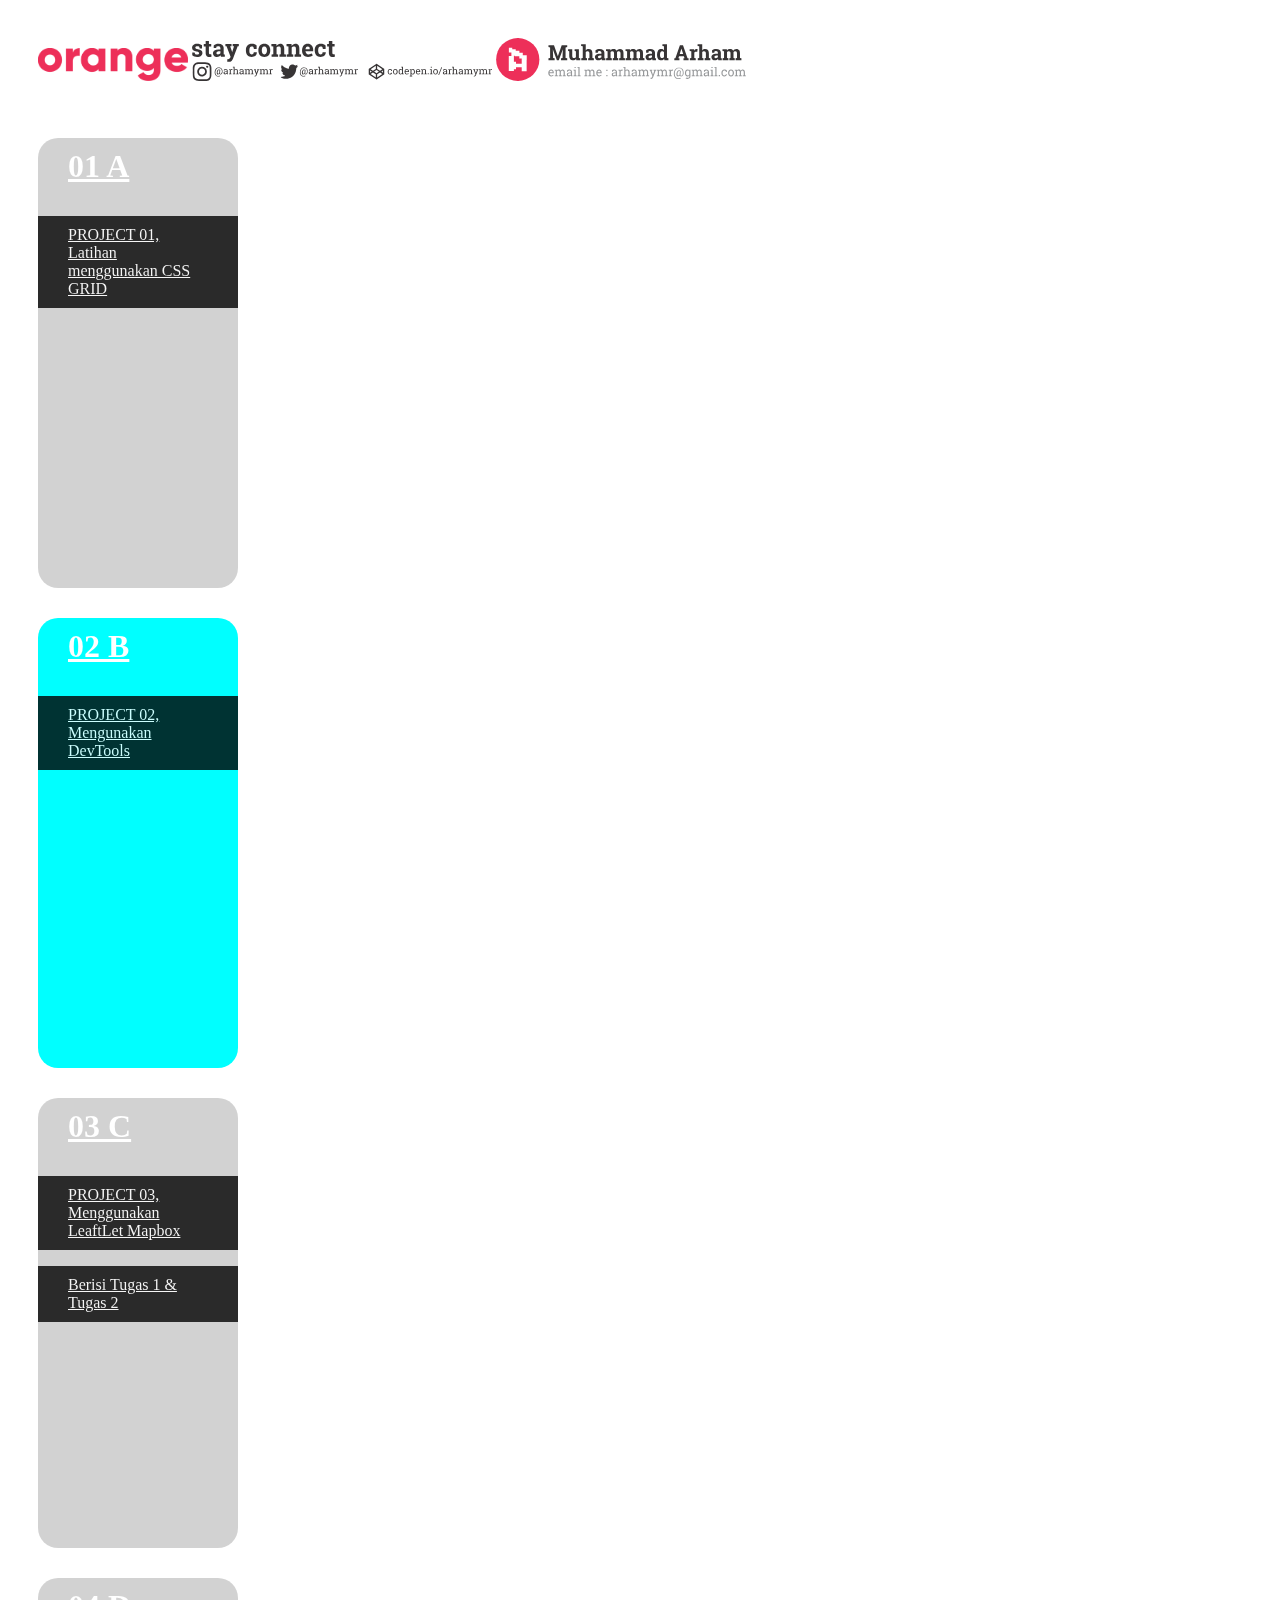
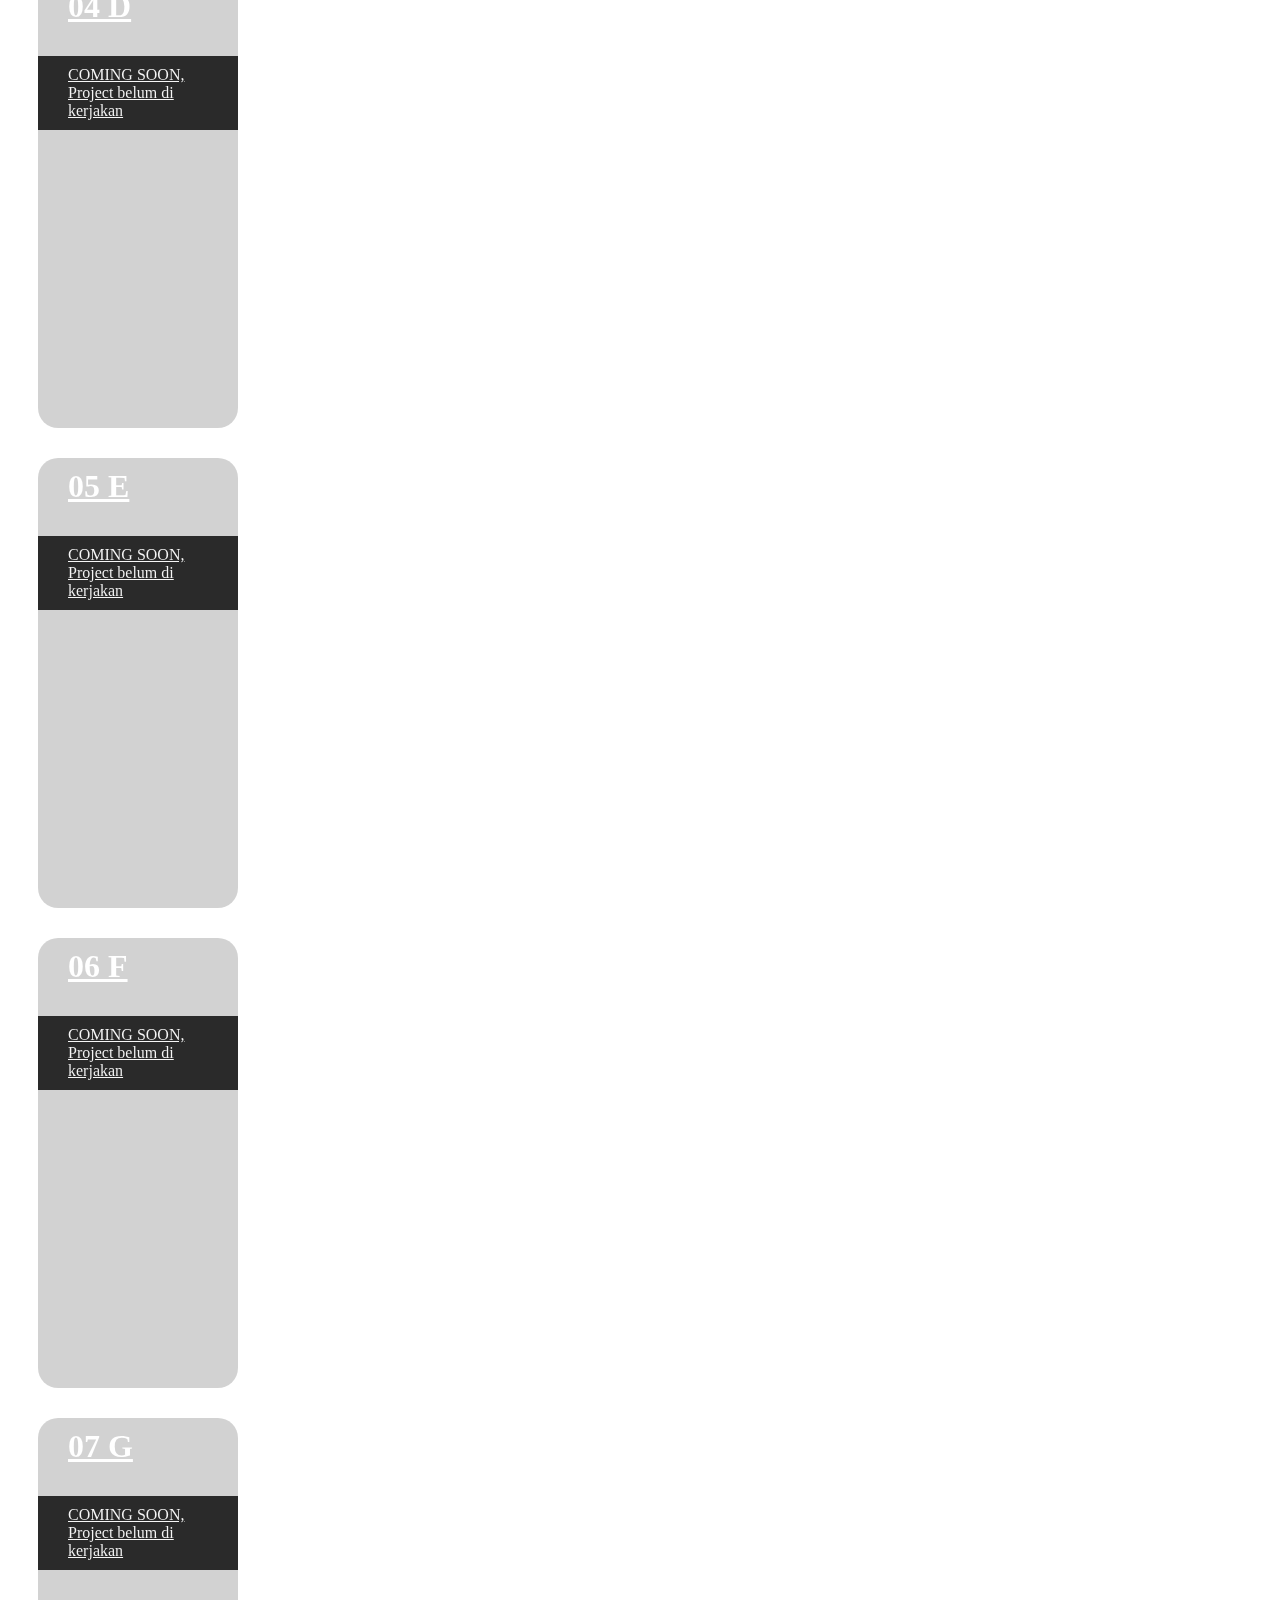
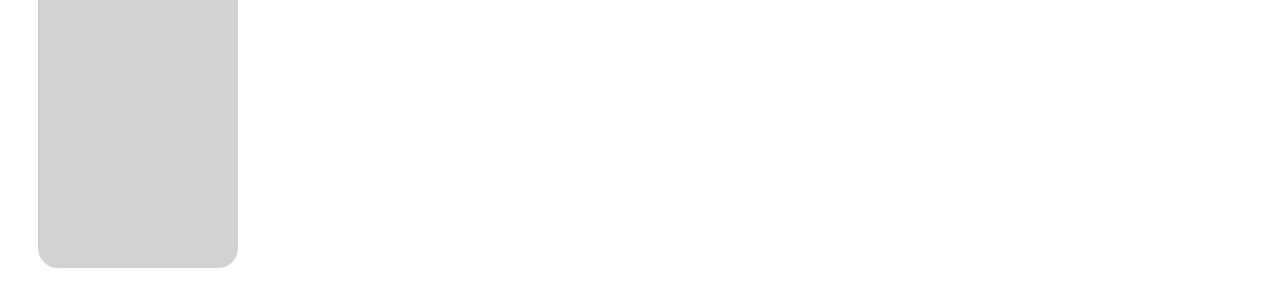
<file: public/index.html>
<!DOCTYPE html>
<html>

<head>
    <meta charset="utf-8">
    <meta content="width=device-width, initial-scale=1, maximum-scale=1, user-scalable=no" name="viewport">
    <link rel="stylesheet" href="https://stackpath.bootstrapcdn.com/bootstrap/4.1.3/css/bootstrap.min.css" integrity="sha384-MCw98/SFnGE8fJT3GXwEOngsV7Zt27NXFoaoApmYm81iuXoPkFOJwJ8ERdknLPMO" crossorigin="anonymous">
    <title>welcome to my page</title>
    <style type="text/css">
    
    body {
        overflow-y: hidden;
    }

    h1 {
        padding: 10px 30px;
        font-weight: bold;
    }

    body::-webkit-scrollbar {
        width: 8px;
        height: 8px;
        background-color: #aaa;
    }

    body::-webkit-scrollbar-thumb {
        background: #000;
        cursor: grabbing;
        border-radius: 8px;
    }

    .card {
        width: 200px;
        margin: 30px 0px 30px 30px;
        background-color: #2d2d2d;

        transition: 0.4s all ease-out;
        border-radius: 20px;
        background-image: url(https://i.pinimg.com/originals/d8/7c/4a/d87c4a93a1e0428dd86cc36a4588bec4.jpg);
        background-size: cover;
        border: none;
        background-repeat: no-repeat;
        height: 450px;
        -webkit-filter: invert(100%);
        filter: invert(100%);

        /*box-shadow: 2px 2px 2px #2d2d2d;
          -webkit-box-shadow: 2px 2px 2px #2d2d2d;
          -moz-box-shadow: 2px 2px 2px #2d2d2d;
          -o-box-shadow: 2px 2px 2px #2d2d2d;*/


    }

    a:nth-child(1) .card{
        background-image: url(https://scontent-mxp1-1.cdninstagram.com/vp/b0d00517198fe47969629d0d5dbaf463/5C27EED9/t51.2885-15/e35/31198384_173320936715228_5378441073511104512_n.jpg);
    }

    a:nth-child(2) .card{
        background-color: red;
        background-image: url(https://i.pinimg.com/originals/3b/9f/50/3b9f50a3c2c52af4ffa4d9ce72aff97d.jpg);
    }

    a:nth-child(3) .card{
        background-image: url(https://s1.bukalapak.com/img/1421318672/w-1000/BOMBER_HOLYGRAIL_X_MACHINE56_BOMBX56_Size_S_BOMBER_LIMITED_B.jpg);
    }

     a:nth-child(4) .card{
        background-image: url(https://scontent.cdninstagram.com/vp/6d2e522e28a40c6966486bef9aa0c0c6/5C4260A4/t51.2885-15/sh0.08/e35/s640x640/30087297_872287776304837_6211041799763394560_n.jpg);
    }
    a:nth-child(6) .card{
      background-image: url(https://scontent-ort2-1.cdninstagram.com/vp/296466fbcb2b705a78b740e5589824fd/5BD789AE/t51.2885-15/e35/c0.135.1080.1080/s480x480/22277823_1616857088376611_1683515661206159360_n.jpg);
    }

    a:nth-child(7) .card {
      background-image: url(http://cdn.chaihezi.com/wp-content/uploads/2016/01/glitch-bonhead-black-death-000.jpg);
    }
    .card:hover {
        width: 250px;
        -webkit-filter: invert(0);
        filter: invert(0);
        /*opacity: 1;*/
    }



    a {
        color: #000;
    }

    a:hover {
        color: #000;
        text-decoration: none;
    }

    .row {
        padding-top: 100px;
        width: 2000px;
    }

    .logo {
        padding:30px 30px 20px 30px ;
        width: 100%;
        position: fixed;
      
    }
    
    .card p {
        padding: 10px 30px;
        background-color: #fff;
        opacity: 0.8;
    }


/*// Small devices (landscape phones, 576px and up)*/

@media (max-width: 575.98px) {
    .logo img:nth-child(3){
      display: none;
    }
    .logo img:nth-child(2){
      display: none;
    }
    .card {
      height: 350px;
    }
}

@media (min-width: 576px) and (max-width: 767.98px) {
    .logo img:nth-child(3){
      display: none;
    }
    .card {
      height: 400px;
    }
}


    </style>
</head>

<body>
    <div class="logo">
        <img src="image/logo.png" alt="image" width="150px">
        <img class="ml-4"src="image/social.svg" alt="social" width="300px">
        <img src="image/me.svg" class="mk-2" alt="me" width="250px">
    </div>
        <div class="row">
            <a href="project1/index.html">
        <div class="card">
        <h1>01 A </h1>
        <p> PROJECT 01, Latihan menggunakan CSS GRID </p>
        </div>
      </a>
            <a href="project2/index.html">
        <div class="card">
        <h1>02 B</h1>
        <p> PROJECT 02, Mengunakan DevTools </p>

        </div>
      </a>
            <a href="project3/index.html">
        <div class="card">
        <h1>03 C</h1>
        <p> PROJECT 03, Menggunakan LeaftLet Mapbox </p>
        <p> Berisi Tugas 1 & Tugas 2 </p>
        </div>
      </a>
            <a href="404.html">
        <div class="card">
        <h1>04 D</h1>
        <p> COMING SOON, Project belum di kerjakan </p>
        </div>
      </a>
            <a href="404.html">
        <div class="card">
        <h1>05 E</h1>
        <p> COMING SOON, Project belum di kerjakan </p>
        </div>
      </a>
            <a href="404.html">
        <div class="card">
        <h1>06 F</h1>
        <p> COMING SOON, Project belum di kerjakan </p>
        </div>
      </a>
            <a href="404.html">
        <div class="card">
        <h1>07 G</h1>
        <p> COMING SOON, Project belum di kerjakan </p>
        </div>
      </a>
        </div>
</body>

</html>
</file>
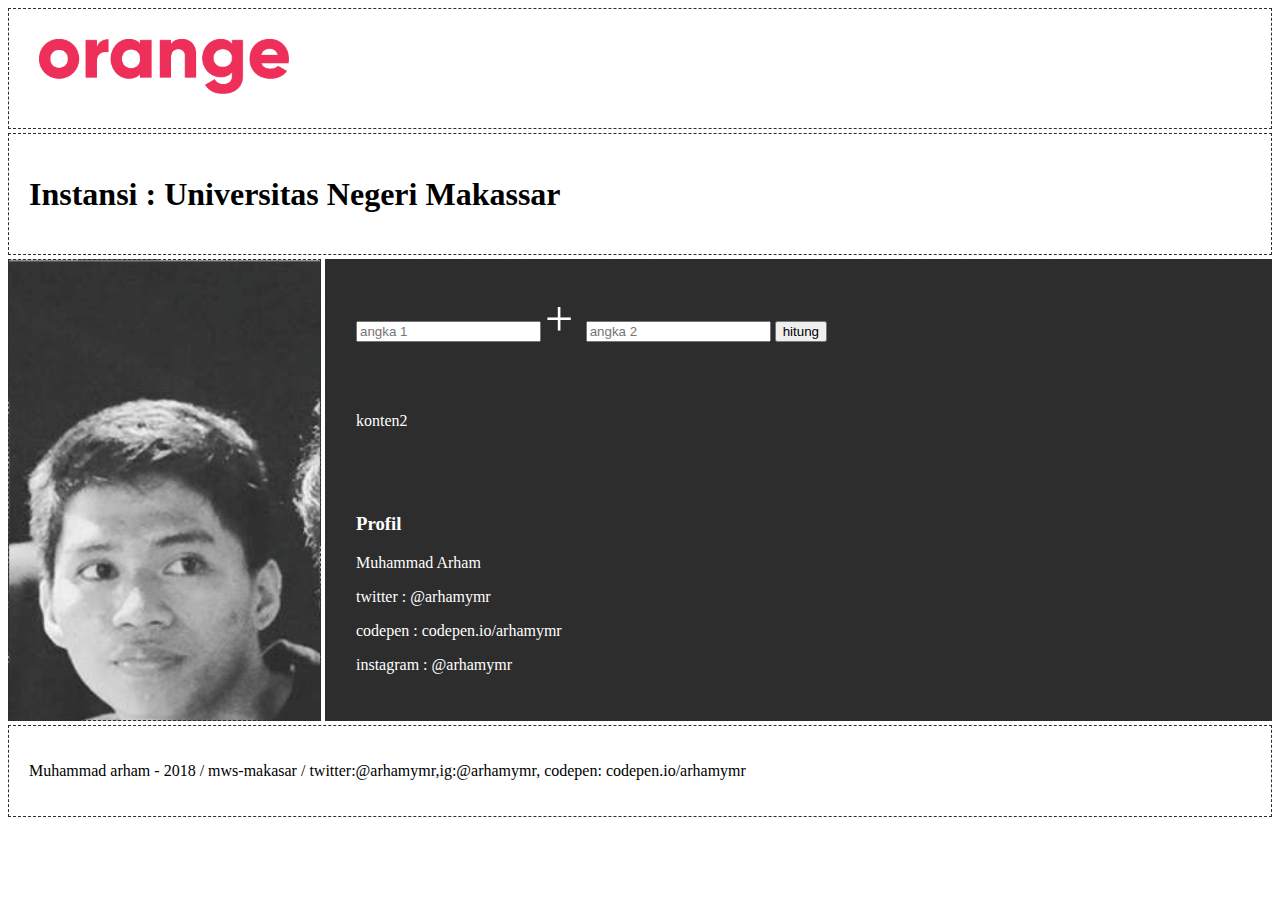
<file: public/project1/index.html>
<!DOCTYPE html>
<html lang="en">
<head>
	<meta charset="UTF-8">
	<title> CSS GRID </title>
	<meta content="width=device-width, initial-scale=1, maximum-scale=1, user-scalable=no" name="viewport">
	<link rel="stylesheet" href="https://stackpath.bootstrapcdn.com/bootstrap/4.1.3/css/bootstrap.min.css" integrity="sha384-MCw98/SFnGE8fJT3GXwEOngsV7Zt27NXFoaoApmYm81iuXoPkFOJwJ8ERdknLPMO" crossorigin="anonymous">

	<link rel="stylesheet" type="text/css" href="../css/mygrid.css">
</head>
<body>
	<div class="container-wrapper">
		<div class="menu"> 
			<a href="../index.html"><img src="../image/logo.png" width="250px" alt="logo"></a>
		</div>
		<div class="header"> <h1> Instansi :  Universitas Negeri Makassar </h1></div>
		<div class="sidebar">
			
		</div>
		<div class="konten">
			<div class="subkonten">
				<div class="form-inline">
				<input type="number" class="form-control" placeholder="angka 1" name="angka1">
				<span style="font-size: 50px"> + </span>
				<input type="number" class="form-control" placeholder="angka 2" name="angka2">
				<input type="submit" class="btn btn-outline-danger ml-2" name="hitung" value="hitung">
				</div>
			</div>
			<div class="subkonten"> 
			konten2</div>
			<div class="subkonten">
			<h3> Profil </h3>
			<p> Muhammad Arham </p>
			<p> twitter : @arhamymr </p>
			<p> codepen : codepen.io/arhamymr </p>
			<p> instagram : @arhamymr </p>
			</div>
		</div>
		<div class="footer">
			<p> Muhammad arham - 2018 / mws-makasar / twitter:@arhamymr,ig:@arhamymr, codepen: codepen.io/arhamymr </p>
		</div>
	</div>
</body>
</html>
</file>
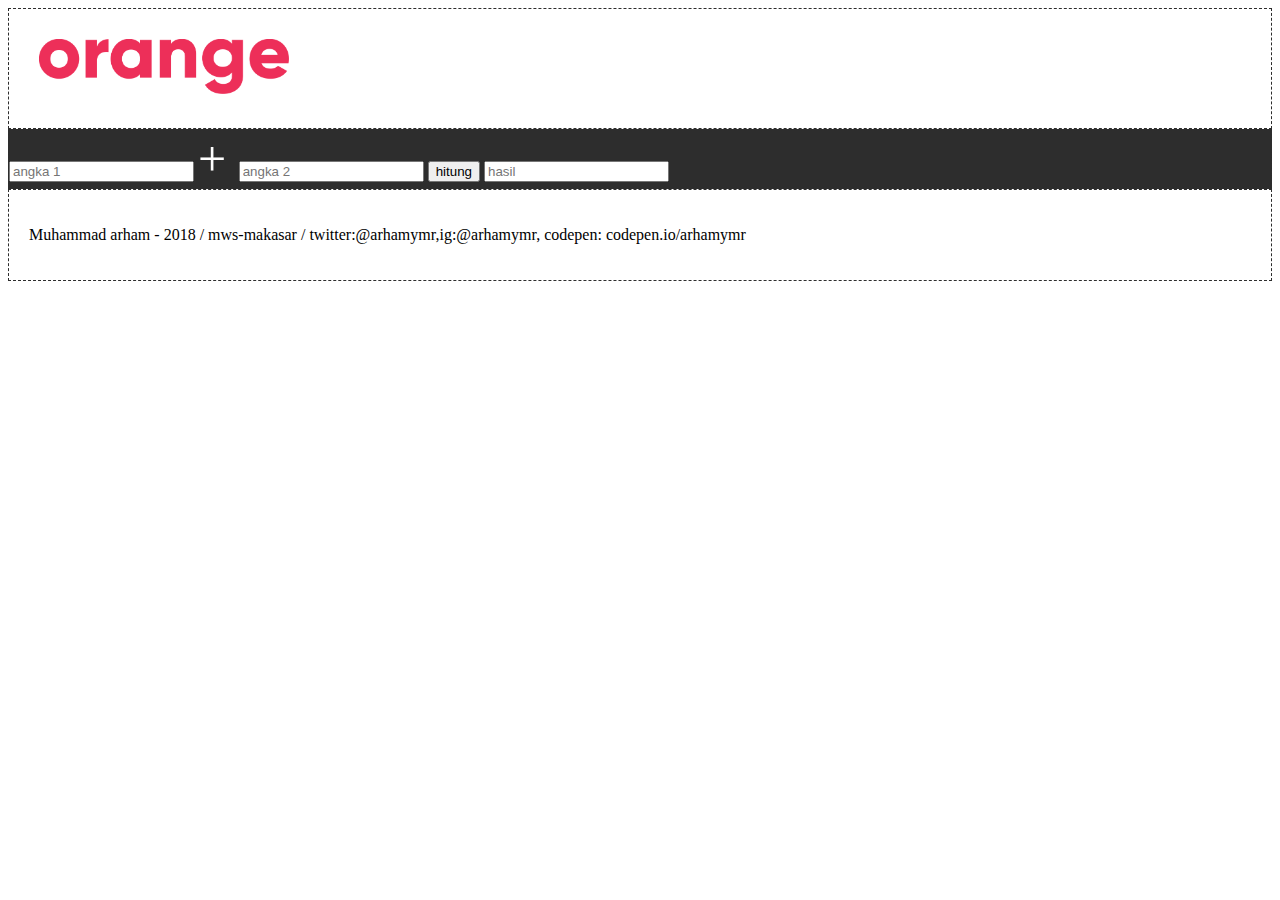
<file: public/project2/index.html>
<!DOCTYPE html>
<html lang="en">
<head>
	<meta charset="UTF-8">
	<title> ADD </title>
	<meta content="width=device-width, initial-scale=1, maximum-scale=1, user-scalable=no" name="viewport">
	<link rel="stylesheet" href="https://stackpath.bootstrapcdn.com/bootstrap/4.1.3/css/bootstrap.min.css" integrity="sha384-MCw98/SFnGE8fJT3GXwEOngsV7Zt27NXFoaoApmYm81iuXoPkFOJwJ8ERdknLPMO" crossorigin="anonymous">

	<link rel="stylesheet" type="text/css" href="../css/mygrid.css">
</head>
<body>
	<div class="container-wrapper">
		<div class="menu"> 
			<a href="../index.html"><img src="../image/logo.png" width="250px" alt="logo"></a>
		</div>			
		</div>
		<div class="konten">
			<div class="form-inline">
				<input type="number" class="form-control ml-5" placeholder="angka 1" name="angka1">
				<span style="font-size: 50px"> + </span>
				<input type="number" class="form-control" placeholder="angka 2" name="angka2">
				<input type="submit" class="btn btn-outline-danger ml-2 hitung" name="hitung" value="hitung">
				<input type="number" name="result" class="form-control ml-2" placeholder="hasil" readonly>
				</div>
		</div>
		<div class="footer">
			<p> Muhammad arham - 2018 / mws-makasar / twitter:@arhamymr,ig:@arhamymr, codepen: codepen.io/arhamymr </p>
		</div>


		<script type="text/javascript">
			
			function kalkulator(){
				let angka = document.querySelectorAll('input')
				let angka1 = angka[0].value;//angka pertama
				let angka2 = angka[1].value;//angka kedua
				angka[3].value = parseInt(angka1) + parseInt(angka2);
				console.log(angka[3].value)
			}
			let tombol = document.querySelector('.hitung');
			tombol.addEventListener('click',kalkulator);
		</script>
	</div>
</body>
</html>
</file>
<file: public/css/mygrid.css>
.container-wrapper {
	display: grid;
	grid-gap: 4px;
	grid-template-columns: repeat(4, 1fr);
	grid-template-rows:auto;

}
.menu {
	padding:30px;
	border:1px dashed #2d2d2d;
	grid-column : 1 / -1;
	
}
.header{
	padding:20px;
	border:1px dashed #2d2d2d;
	grid-column: 1 / -1;

}
.sidebar {
	border:1px dashed #2d2d2d;
	grid-column :  1 / 2;
	background-image: url(../image/foto.png);
	background-size: cover;

}
.konten {
	grid-column : 2 / -1;
	border:1px dashed #2d2d2d;
	display: grid;
	background-color: #2d2d2d;
	grid-gap: 4px;
	color:#fff;
}
.footer{
	border:1px dashed #2d2d2d;
	;
	padding:20px;
	grid-column : 1 / -1;
	
}
.subkonten {
	padding:30px;
	color:#fff;
	grid-column: 1 / -1;
}

/*leaflet Mapbox below */

.konten-map {
	display: grid;
	height: 100%;
	grid-gap:4px;
	grid-template-columns: repeat(6,1fr);
	grid-template-rows: 2fr 1fr;

}

.peta {
	grid-column: 1 / -1;
	grid-row: 1 / 2;
	height: 400px;
	background-color: #2d2d2d;
}

.gambar {
	background-color: #2d2d2d;
	grid-column: 1 / 5;
	grid-row: 2 / -1;
	color:#fff;
}
.review {
	background-color: #000000;
	grid-column: 5 / -1;
	grid-row: 2 / -1;
	color:#fff;
}

#mapid {
	height: 400px;
}
</file>
